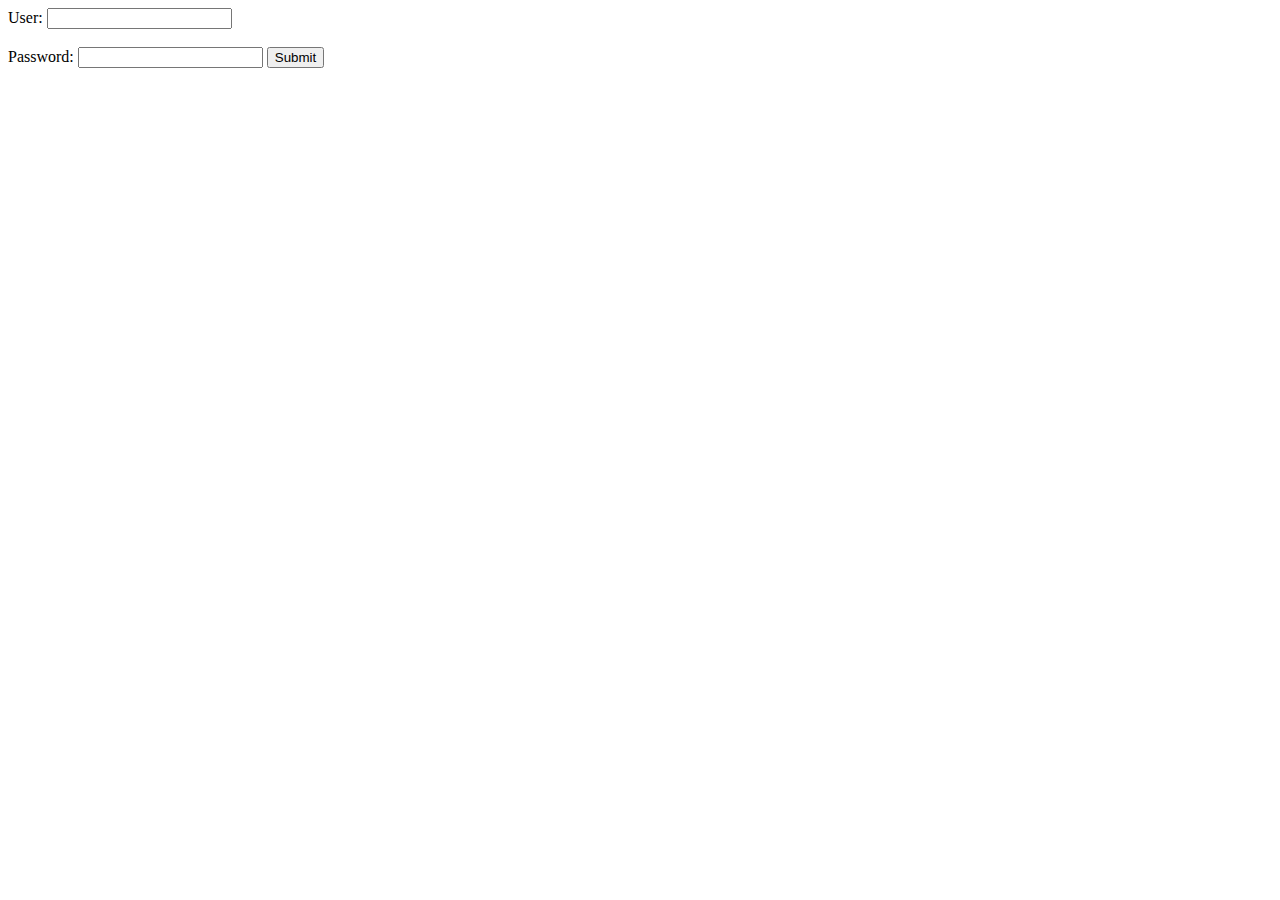
<file: crear.html>
<!DOCTYPE html>
<html lang="en">
<head>
  <meta charset="UTF-8">
  <title>Create User</title>
</head>
<body>

  <form action="go.php" method="POST">
    User: <input type="text" name="usern" id="usern"><br><br>
    Password: <input type="password" name="pass" id="pass">
    <input type="submit">
  </form>

</body>
</html>
</file>
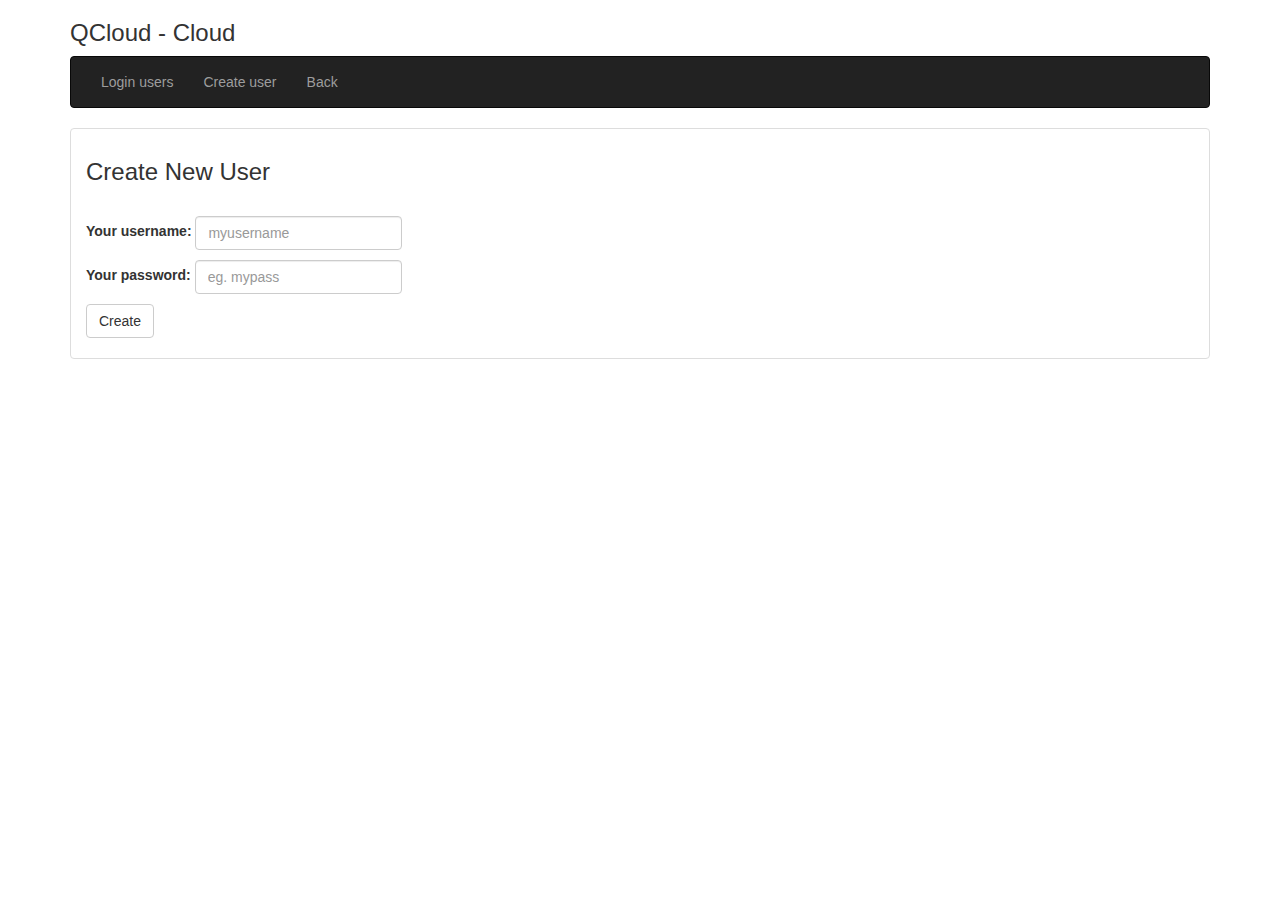
<file: create.html>
<!DOCTYPE html>
<html lang="en" class="no-js">
<head>
  <meta charset="UTF-8" />
  <title>QCloud - Cloud</title>
  <link href="img/favicon.png" rel="icon">
  <meta name="viewport" content="width=device-width, initial-scale=1">
  <meta name="description" content="Login and Registration Form with HTML5 and CSS3" />
  <meta name="keywords" content="html5, css3, form, switch, animation, :target, pseudo-class" />
  <meta name="author" content="Codrops" />
  <link rel="stylesheet" href="css/bootstrap.min.css">
  <script src="js/bootstrap.min.js"></script>
</head>
<body>
  <div class="container">
    <h3>QCloud - Cloud</h3>
    <nav class="navbar navbar-inverse">
      <div class="container-fluid">
        <ul class="nav navbar-nav">
          <li><a href=".">Login users</a></li>
          <li><a href="create.html">Create user</a></li>
          <li><a href="../">Back</a></li>
        </ul>
      </div>
    </nav>
		<ul class="list-group">
		<li class="list-group-item">
        <a class="hiddenanchor" id="toregister"></a>
        <a class="hiddenanchor" id="tologin"></a>
        <div id="wrapper">
          <div id="login">
            <form  class="form-inline" action="go.php" autocomplete="on" method="POST">
              <h3>Create New User</h3><br>
              <p>
                <label for="username" class="uname" data-icon="u" > Your username: </label>
                <input id="username" class="form-control" name="usern" required="required" type="text" placeholder="myusername"/>
              </p>
              <p>
                <label for="password" class="youpasswd" data-icon="p"> Your password: </label>
                <input id="password" class="form-control" name="pass" required="required" type="password" placeholder="eg. mypass" />
              </p>
              <p class="login button">
                <input class="btn btn-default" type="submit" value="Create" />
              </p>
            </form>
          </div>

        </div>
      </div>
      </li>
</body>
</html>
</file>
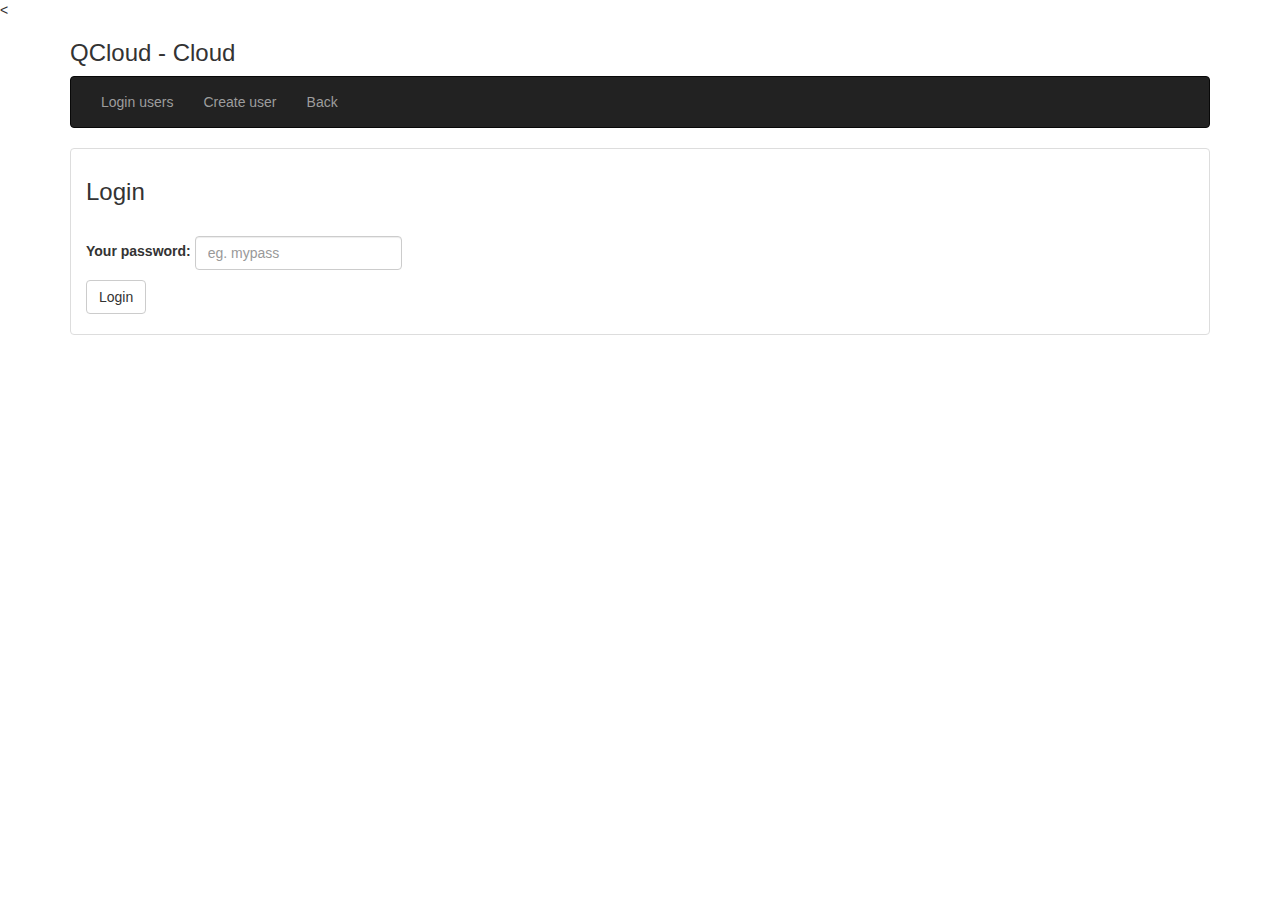
<file: user.html>
<!DOCTYPE html>
<html lang="en" class="no-js">
<head>
  <meta charset="UTF-8" />
  <title>QCloud - Cloud</title>
  <link href="img/favicon.png" rel="icon">
  <meta name="viewport" content="width=device-width, initial-scale=1.0">
  <meta name="description" content="Login and Registration Form with HTML5 and CSS3" />
  <meta name="keywords" content="html5, css3, form, switch, animation, :target, pseudo-class" />
  <meta name="author" content="Codrops" />
  <<link rel="stylesheet" href="../../../css/bootstrap.min.css">
  <script src="../../../js/bootstrap.min.js"></script>
</head>
<body>
  <div class="container">
    <h3>QCloud - Cloud</h3>
    <nav class="navbar navbar-inverse">
      <div class="container-fluid">
        <ul class="nav navbar-nav">
          <li><a href="../../../">Login users</a></li>
          <li><a href="../../../create.html">Create user</a></li>
          <li><a href="../../../../">Back</a></li>
        </ul>
      </div>
    </nav>
		<ul class="list-group">
		<li class="list-group-item">
        <a class="hiddenanchor" id="toregister"></a>
        <a class="hiddenanchor" id="tologin"></a>
        <div id="wrapper">
          <div id="login" class="animate form">
            <form  class="form-inline" action="" autocomplete="on" method="POST">
              <h3>Login</h3>
              <br>
              <p>
                <label for="password" class="youpasswd" data-icon="p">Your password:</label>
                <input id="password" class="form-control" name="p" required="required" type="password" placeholder="eg. mypass" />
              </p>
              <p class="login button">
                <input class="btn btn-default" type="submit" value="Login" />
              </p>
            </form>
          </div>
        </div>
  </div>
  </li>
</body>
</html>
</file>
